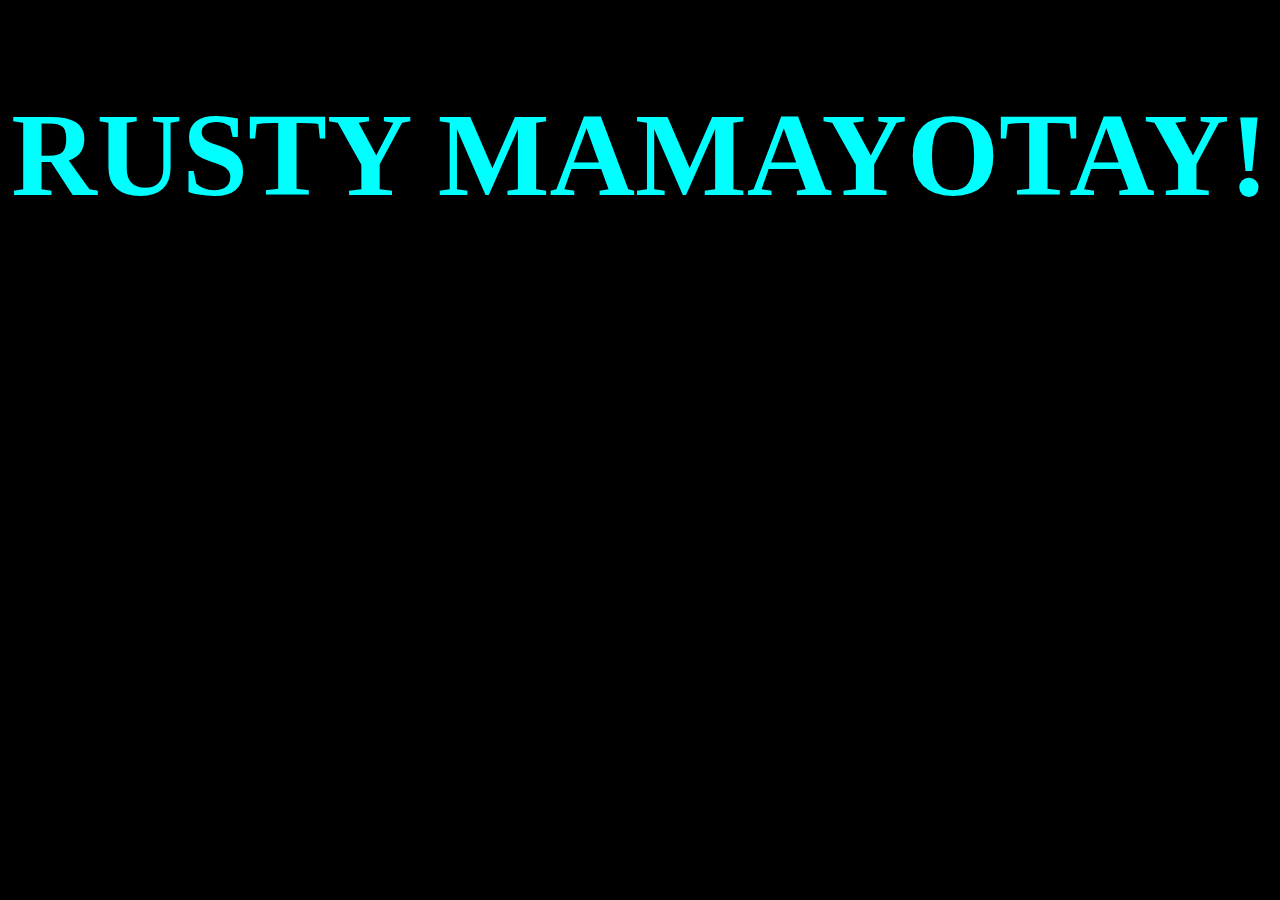
<file: index.html>
<!DOCTYPE html>
<html lang="en">
<head>
    <meta charset="UTF-8">
    <meta name="viewport" content="width=device-width, initial-scale=1.0">
    <title>MAMAYOTAY</title>
    <link rel="stylesheet" href="style111.css">
</head>
<body>
    <div class="container">
        <div class="rusty">
            <h1>
                RUSTY MAMAYOTAY!
            </h1>
        </div>
</div>
</body>
</html>
</file>
<file: style111.css>
body {
    background-color: rgb(0, 0, 0);
}
.container {
    display: flex;
    justify-content: flex-end;
    background-color: black;
}
.rusty {
    width: 100%;
    height: 0px;
    display: flex;
    justify-content: center;
    background-color: blue;
}
h1{
    height: 250px;
    display: flex;
    justify-content: center;
    font-size: 740%;
    color: cyan ;
}
</file>
<file: style.css>
header {
    background-color: pink;
    height: 50px;
}
p {
    color: black;
    text-align: center;
}
body{
    background-color: black;
}
</file>
